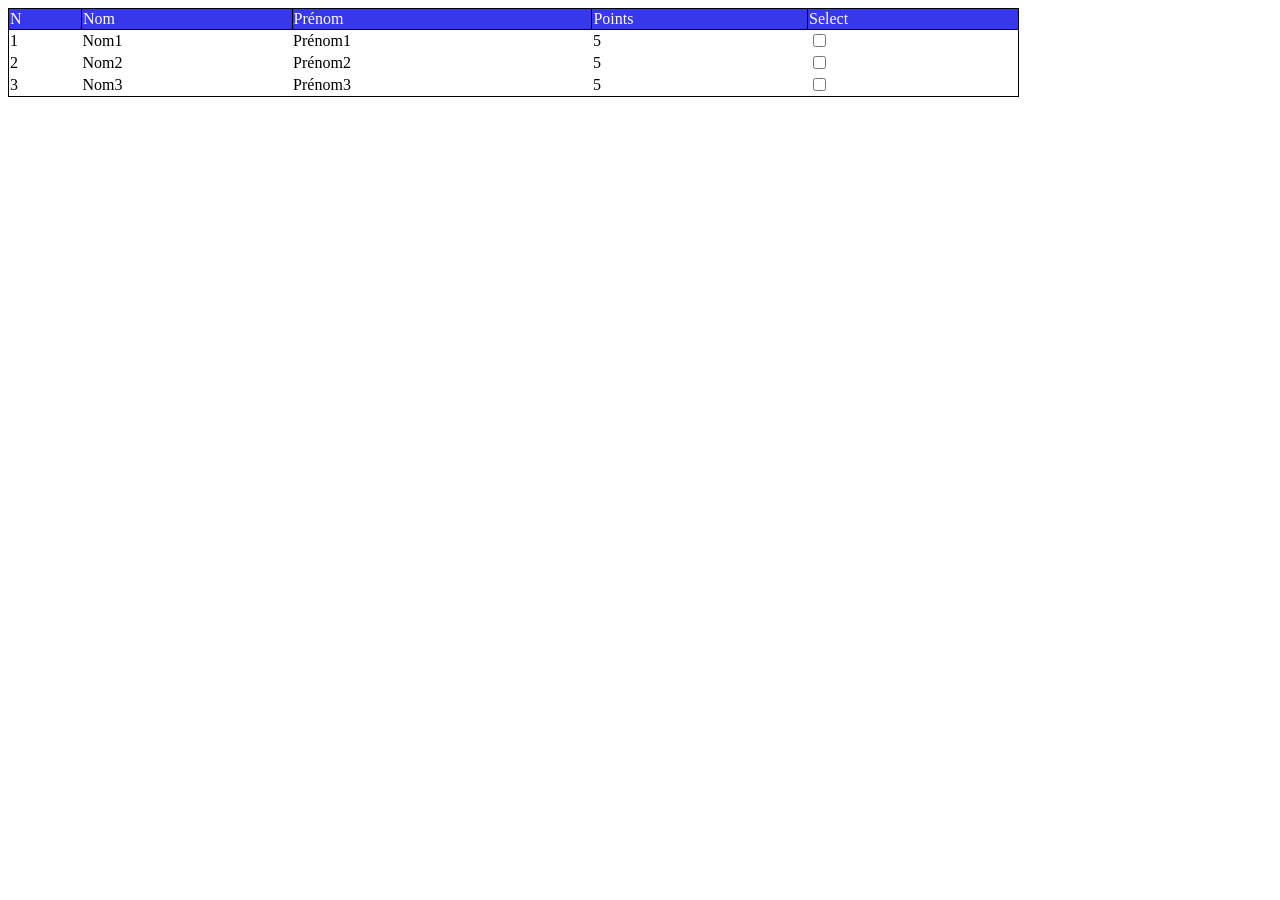
<file: etape1/index.html>
<!DOCTYPE html>
<html lang="en">
<head>
    <meta charset="UTF-8">
    <meta name="viewport" content="width=device-width, initial-scale=1.0">
    <link rel="stylesheet" href="style.css">
    <title>Document</title>
</head>
<body>
    
   <table class="tab-container">
    <tr>
        <td class="col_number">N</td>
        <td class="col_text">Nom</td>
        <td class="col_text">Prénom</td>
        <td class="col_number">Points</td>
        <td class="col_checkbox">Select</td>
    </tr>
    
    <tr>
        <td>1</td>
        <td>Nom1</td>
        <td>Prénom1</td>
        <td>5</td>
        <td><input type="checkbox"/></td>
    </tr>
    <tr>
        <td>2</td>
        <td>Nom2</td>
        <td>Prénom2</td>
        <td>5</td>
        <td><input type="checkbox"/></td>
    </tr>
   <tr>
        <td>3</td>
        <td>Nom3</td>
        <td>Prénom3</td>
        <td>5</td>
        <td><input type="checkbox"/></td>
    </tr>

     </table>   
     
     


</body>
</html>
</file>
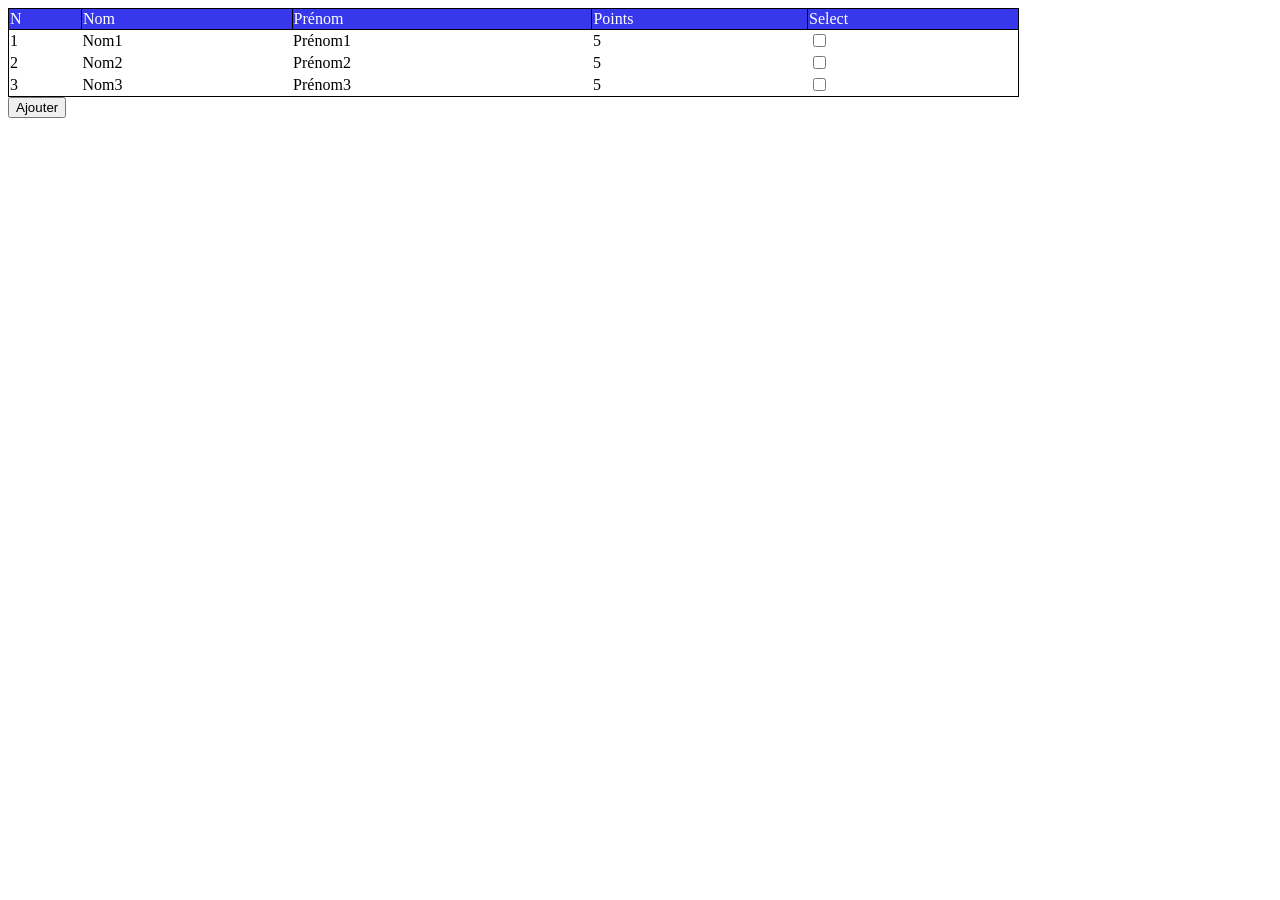
<file: etape2/index.html>
<!DOCTYPE html>
<html lang="en">
<head>
    <meta charset="UTF-8">
    <meta name="viewport" content="width=device-width, initial-scale=1.0">
    <link rel="stylesheet" href="style.css">
    <title>Document</title>
</head>
<body>
    
   <table class="tab-container" id="table_body">
        <tr>
            <td class="col_number">N</td>
            <td class="col_text">Nom</td>
            <td class="col_text">Prénom</td>
            <td class="col_number">Points</td>
            <td class="col_checkbox">Select</td>
        </tr>
    
        <tr>
            <td>1</td>
            <td>Nom1</td>
            <td>Prénom1</td>
            <td>5</td>
            <td><input type="checkbox"/></td>
        </tr>
        <tr>
            <td>2</td>
            <td>Nom2</td>
            <td>Prénom2</td>
            <td>5</td>
            <td><input type="checkbox"/></td>
        </tr>
        <tr>
            <td>3</td>
            <td>Nom3</td>
            <td>Prénom3</td>
            <td>5</td>
            <td><input type="checkbox"/></td>
        </tr>
    </table>        
    <button onclick="doInsertRowTable(99, 'nom', 'prenom', 10)">Ajouter</button>
    <script src="script.js"></script>

</body>
</html>
</file>
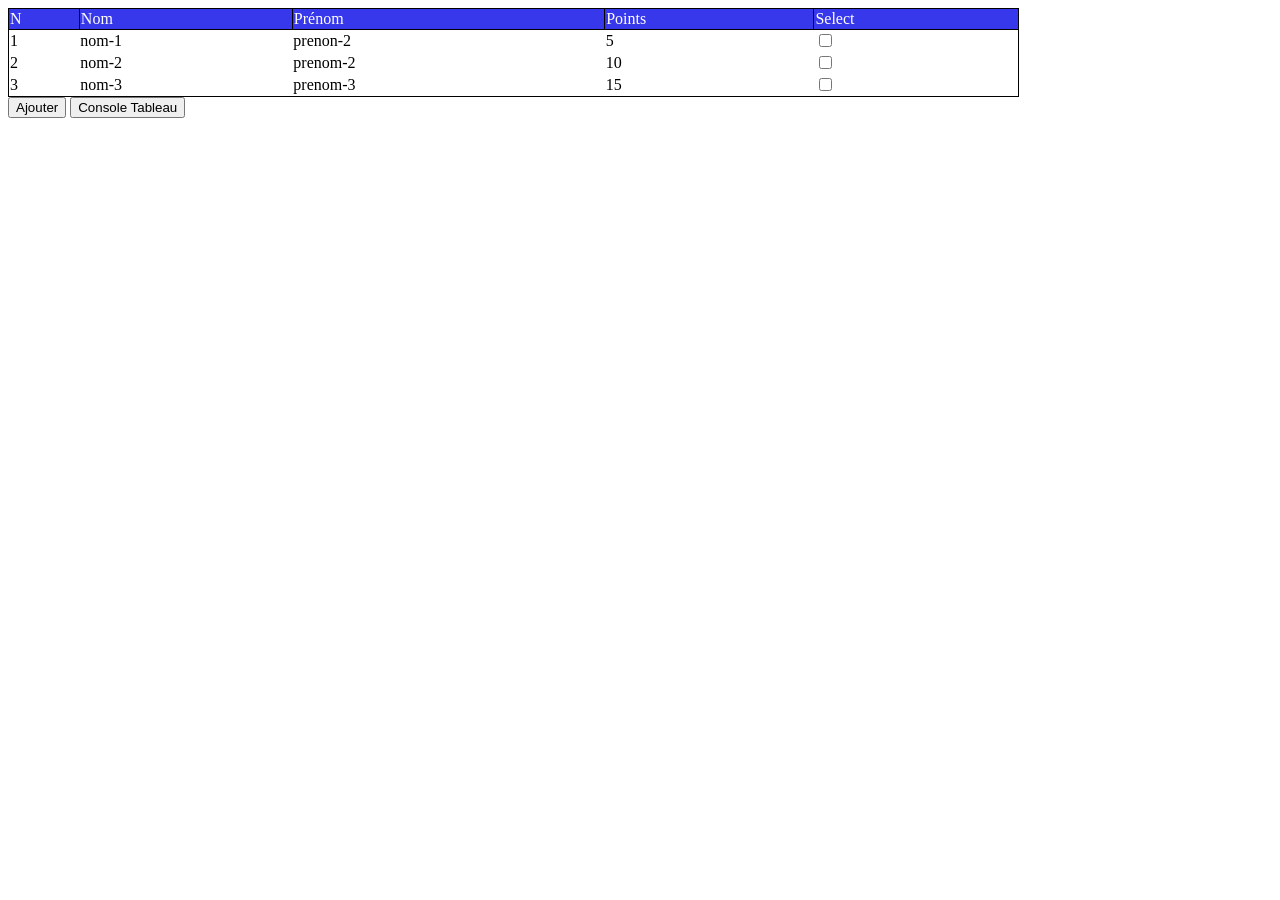
<file: etape3/index.html>
<!DOCTYPE html>
<html lang="en">
<head>
    <meta charset="UTF-8">
    <meta name="viewport" content="width=device-width, initial-scale=1.0">
    <link rel="stylesheet" href="style.css">
    <title>Document</title>
</head>
<body>
    
   <table class="tab-container" id="table_body">
        <tr>
            <td class="col_number">N</td>
            <td class="col_text">Nom</td>
            <td class="col_text">Prénom</td>
            <td class="col_number">Points</td>
            <td class="col_checkbox">Select</td>
        </tr>
    
    </table>        
    <button onclick="doInsert('nom', 'prenom', 10)">Ajouter</button>
    <button onclick="ConsoleTableau()">Console Tableau</button>
    <script src="script.js"></script>

</body>
</html>
</file>
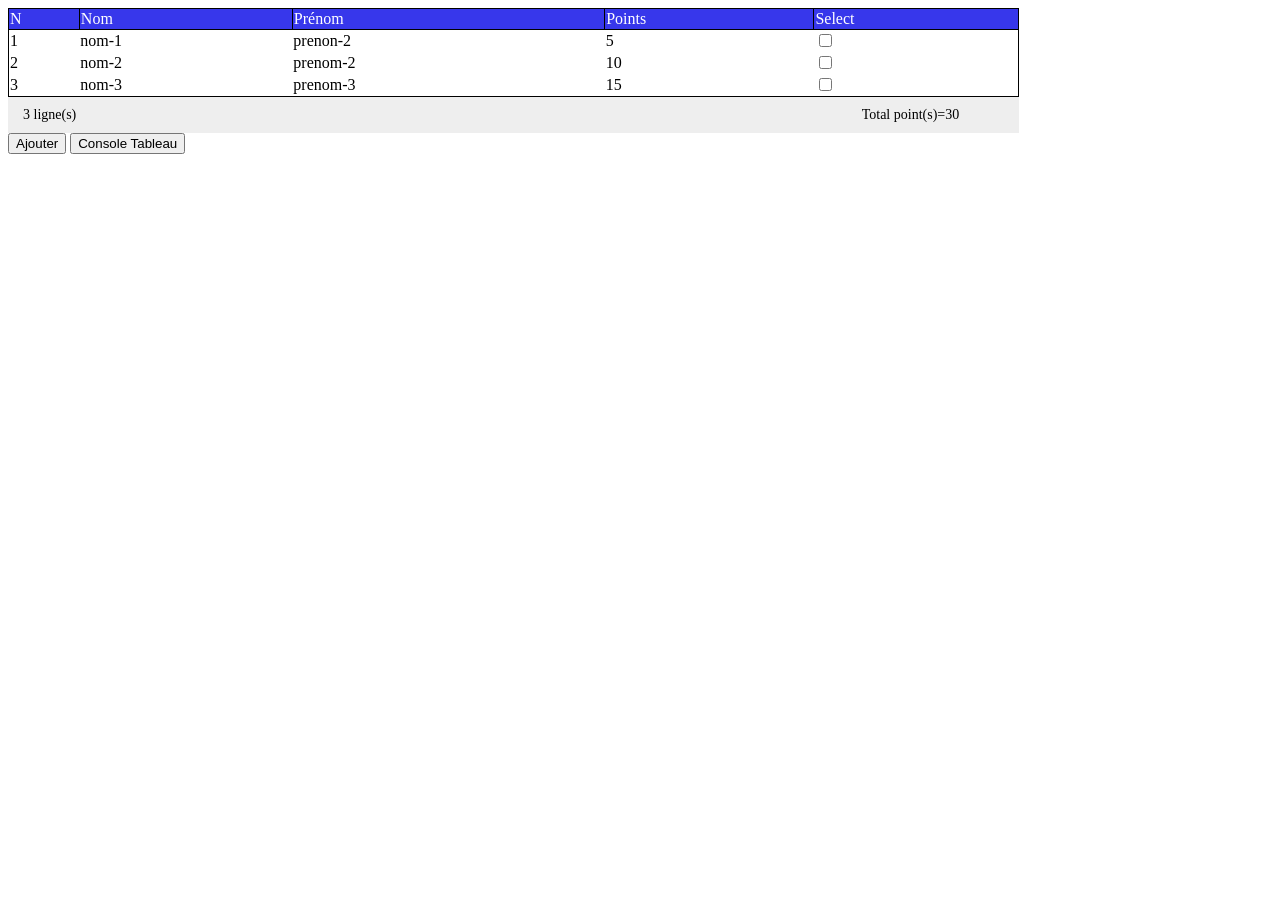
<file: etape4/index.html>
<!DOCTYPE html>
<html lang="en">
<head>
    <meta charset="UTF-8">
    <meta name="viewport" content="width=device-width, initial-scale=1.0">
    <link rel="stylesheet" href="style.css">
    <title>Document</title>
</head>
<body>
    
   <table class="tab-container" id="table_body">
        <tr>
            <td class="col_number">N</td>
            <td class="col_text">Nom</td>
            <td class="col_text">Prénom</td>
            <td class="col_number">Points</td>
            <td class="col_checkbox">Select</td>
        </tr>
    
    </table>
    <div id="container_summary">
        <p id="p1">0 ligne (s)</p>
        <p id="p2"></p>
        <p id="p3">Totale point (s)= 0</p>
    </div>        
    <button onclick="doInsert('nom', 'prenom', 10)">Ajouter</button>
    <button onclick="ConsoleTableau()">Console Tableau</button>
    <script src="script.js"></script>

</body>
</html>
</file>
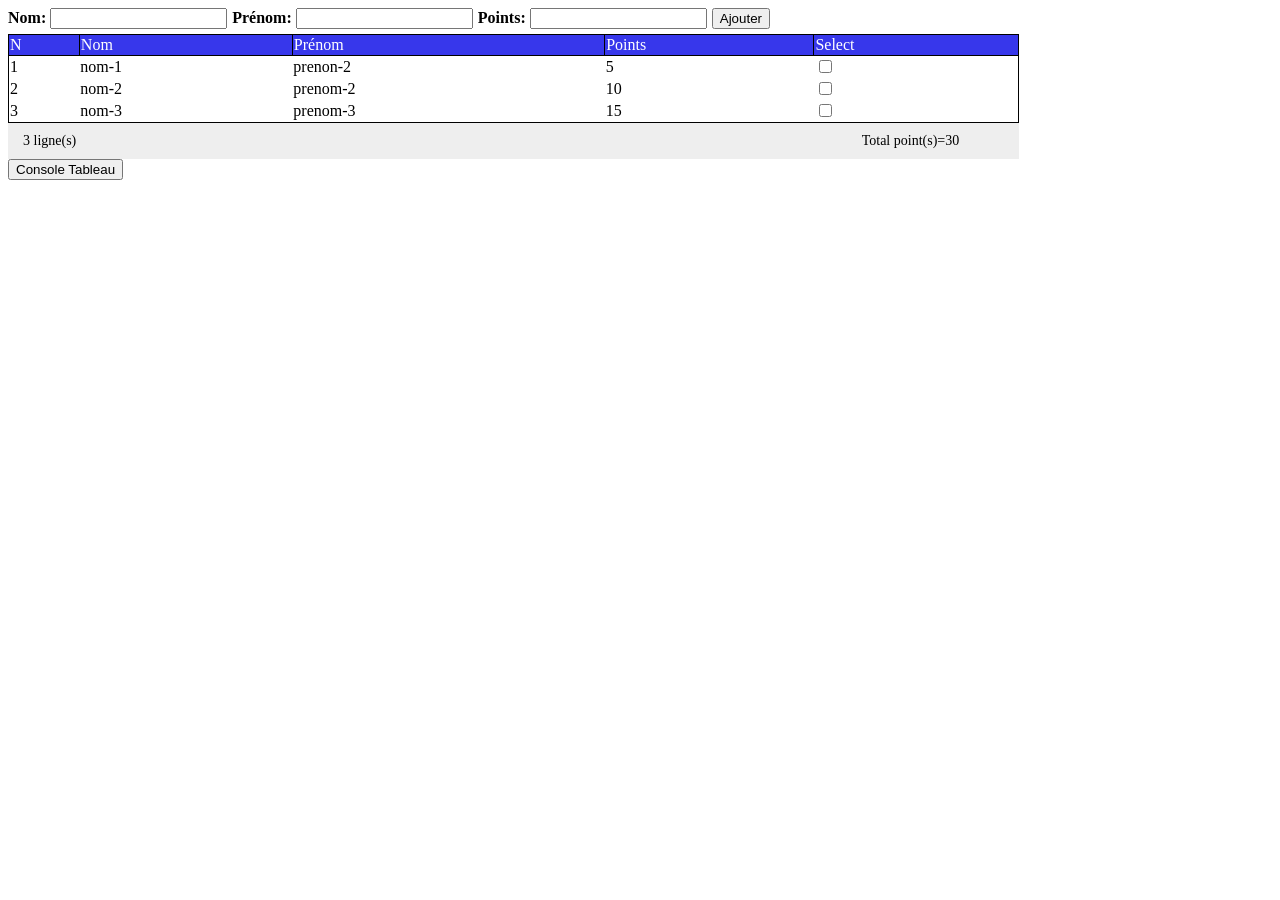
<file: etape5/index.html>
<!DOCTYPE html>
<html lang="en">
<head>
    <meta charset="UTF-8">
    <meta name="viewport" content="width=device-width, initial-scale=1.0">
    <link rel="stylesheet" href="style.css">
    <title>Document</title>
</head>
<body>
    <div id="form_container">
        <div class="form_group">
            <label class="form_label">Nom:</label>
            <input type="text" id="form_nom" class="form_field"/>
        </div>
        <div class="form_group">
            <label class="form_label">Prénom:</label>
            <input type="text" id="form_prenom" class="form_field"/>
        </div>
        <div class="form_group">
            <label class="form_label">Points:</label>
            <input type="number" id="form_points" class="form_field"/>
        </div>
        <button onclick="doNewData()">Ajouter</button>
    </div>
   <table class="tab-container" id="table_body">
        <tr>
            <td class="col_number">N</td>
            <td class="col_text">Nom</td>
            <td class="col_text">Prénom</td>
            <td class="col_number">Points</td>
            <td class="col_checkbox">Select</td>
        </tr>
    
    </table>
    <div id="container_summary">
        <p id="p1">0 ligne (s)</p>
        <p id="p2"></p>
        <p id="p3">Totale point (s)= 0</p>
    </div>        
    <button onclick="ConsoleTableau()">Console Tableau</button>
    <script src="script.js"></script>

</body>
</html>
</file>
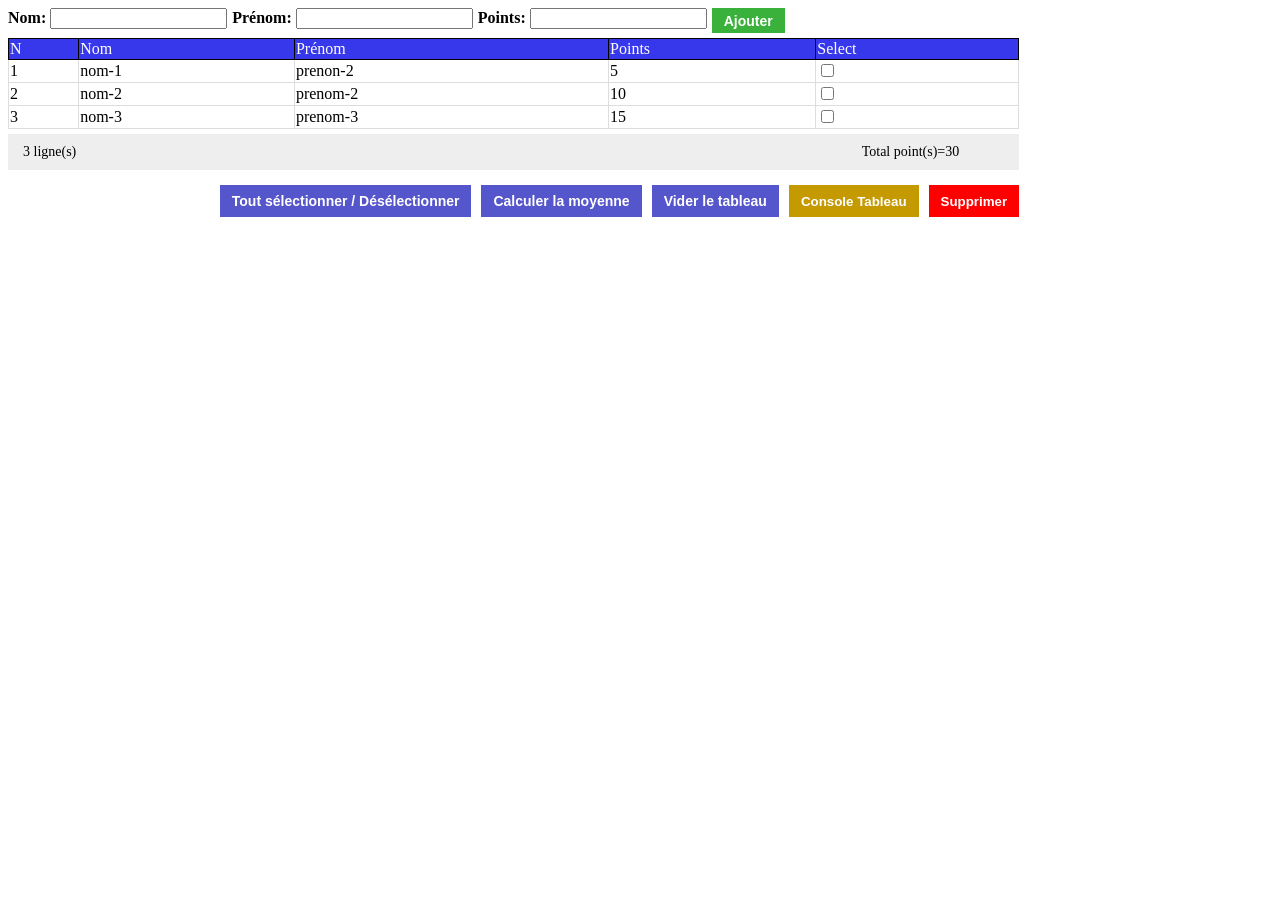
<file: etape6/index.html>
<!DOCTYPE html>
<html lang="en">
<head>
    <meta charset="UTF-8">
    <meta name="viewport" content="width=device-width, initial-scale=1.0">
    <link rel="stylesheet" href="style.css">
    <title>Document</title>
</head>
<body>
    <div id="form_container">
        <div class="form_group">
            <label class="form_label">Nom:</label>
            <input type="text" id="form_nom" class="form_field"/>
        </div>
        <div class="form_group">
            <label class="form_label">Prénom:</label>
            <input type="text" id="form_prenom" class="form_field"/>
        </div>
        <div class="form_group">
            <label class="form_label">Points:</label>
            <input type="number" id="form_points" class="form_field"/>
        </div>
        <button class="btn-add" onclick="doNewData()">Ajouter</button>
    </div>
   <table class="tab-container" id="table_body">
        <tr>
            <td class="col_number">N</td>
            <td class="col_text">Nom</td>
            <td class="col_text">Prénom</td>
            <td class="col_number">Points</td>
            <td class="col_checkbox">Select</td>
        </tr>
    
    </table>
    <div id="container_summary">
        <p id="p1">0 ligne (s)</p>
        <p id="p2"></p>
        <p id="p3">Totale point (s)= 0</p>
    </div> 
    <div id="container_btn">       
         <button class="btn-extra" onclick="selectAllRows()">Tout sélectionner / Désélectionner</button>
        <button class="btn-extra" onclick="afficherMoyenne()">Calculer la moyenne</button>
        <button class="btn-extra" onclick="viderTableau()"> Vider le tableau</button>
        <button class="btn-consol" onclick="ConsoleTableau()">Console Tableau</button>
        <button class="btn-del" onclick="deleteRow()"> Supprimer</button>
       
    </div>
    <script src="script.js"></script>

</body>
</html>
</file>
<file: etape1/style.css>
.col_number,
.col_text,
.col_checkbox{
background-color: rgb(55, 55, 235);
color:white;
 border: 1px solid black;
}
.tab-container{
    border: 1px solid black;
}
table{
    border-collapse: collapse;
    width: 80%;
}
</file>
<file: etape2/style.css>
.col_number,
.col_text,
.col_checkbox{
background-color: rgb(55, 55, 235);
color:white;
 border: 1px solid black;
}
.tab-container{
    border: 1px solid black;
}
table{
    border-collapse: collapse;
    width: 80%;
}
.row td {
    background-color: white;
    color: black;
    border:none;
}
</file>
<file: etape3/style.css>
.col_number,
.col_text,
.col_checkbox{
background-color: rgb(55, 55, 235);
color:white;
 border: 1px solid black;
}
.tab-container{
    border: 1px solid black;
}
table{
    border-collapse: collapse;
    width: 80%;
}
.row td {
    background-color: white;
    color: black;
    border:none;
}
</file>
<file: etape4/style.css>
.col_number,
.col_text,
.col_checkbox{
background-color: rgb(55, 55, 235);
color:white;
 border: 1px solid black;
}
.tab-container{
    border: 1px solid black;
}
table{
    border-collapse: collapse;
    width: 80%;
}
.row td {
    background-color: white;
    color: black;
    border:none;
}
#container_summary{
    width: 80%;
    box-sizing: border-box;
    display: flex;
    justify-content: space-between;
    background-color: rgb(238, 238, 238);
    padding:0 10px;
    font-size: 14px;
}
#container_summary p{
    margin:10px 50px 10px 5px  ;
}
</file>
<file: etape5/style.css>
.col_number,
.col_text,
.col_checkbox{
background-color: rgb(55, 55, 235);
color:white;
 border: 1px solid black;
}
.tab-container{
    border: 1px solid black;
}
table{
    border-collapse: collapse;
    width: 80%;
}
.row td {
    background-color: white;
    color: black;
    border:none;
}
#container_summary{
    width: 80%;
    box-sizing: border-box;
    display: flex;
    justify-content: space-between;
    background-color: rgb(238, 238, 238);
    padding:0 10px;
    font-size: 14px;
}
#container_summary p{
    margin:10px 50px 10px 5px  ;
}
#form_container{
    display: flex;
    justify-content:start;
    width: 80%;
}
#form_container div ,
#form_container button {
    margin-right: 5px;
    margin-bottom: 5px;
}
#form_container div{
 font-weight: bold;
}
</file>
<file: etape6/style.css>
.col_number,
.col_text,
.col_checkbox{
background-color: rgb(55, 55, 235);
color:white;
 border: 1px solid black;
}
.tab-container{
    border: 1px solid black;
}
table{
    border-collapse: collapse;
    width: 80%;
}
.row td {
    background-color: white;
    color: black;
    border: 1px solid #ddd;
}
#container_summary{
    width: 80%;
    box-sizing: border-box;
    display: flex;
    justify-content: space-between;
    background-color: rgb(238, 238, 238);
    padding:0 10px;
    font-size: 14px;
    margin-top: 5px;
}
#container_summary p{
    margin:10px 50px 10px 5px  ;
}
#form_container{
    display: flex;
    justify-content:start;
    width: 80%;
}
#form_container div ,
#form_container button {
    margin-right: 5px;
    margin-bottom: 5px;
}
#form_container div{
 font-weight: bold;
}
button{
    color: white;
    font-weight: bold;
    border: none;
    cursor: pointer;
}
.btn-add {
    background-color:rgb(58, 177, 58);
    height:25px;
    width:auto;
    padding: 0px 12px;
    font-size:14px;
    box-sizing: border-box;

}
.btn-consol{
    background-color:#c49a00;
    padding: 8px 12px;
}
.btn-del {
    background-color:red;
    padding: 8px 12px;
}
#container_btn {
    width: 80%;
    display: flex;
    justify-content: flex-end;
    gap: 10px;
    padding: 10px 0;
    box-sizing: border-box;
    margin-top: 5px;
}
.btn-extra {
    background-color: #5555cc;
    color: white;
    padding: 8px 12px;
    font-size: 14px;
    font-weight: bold;
    border: none;
    cursor: pointer;
}
</file>
